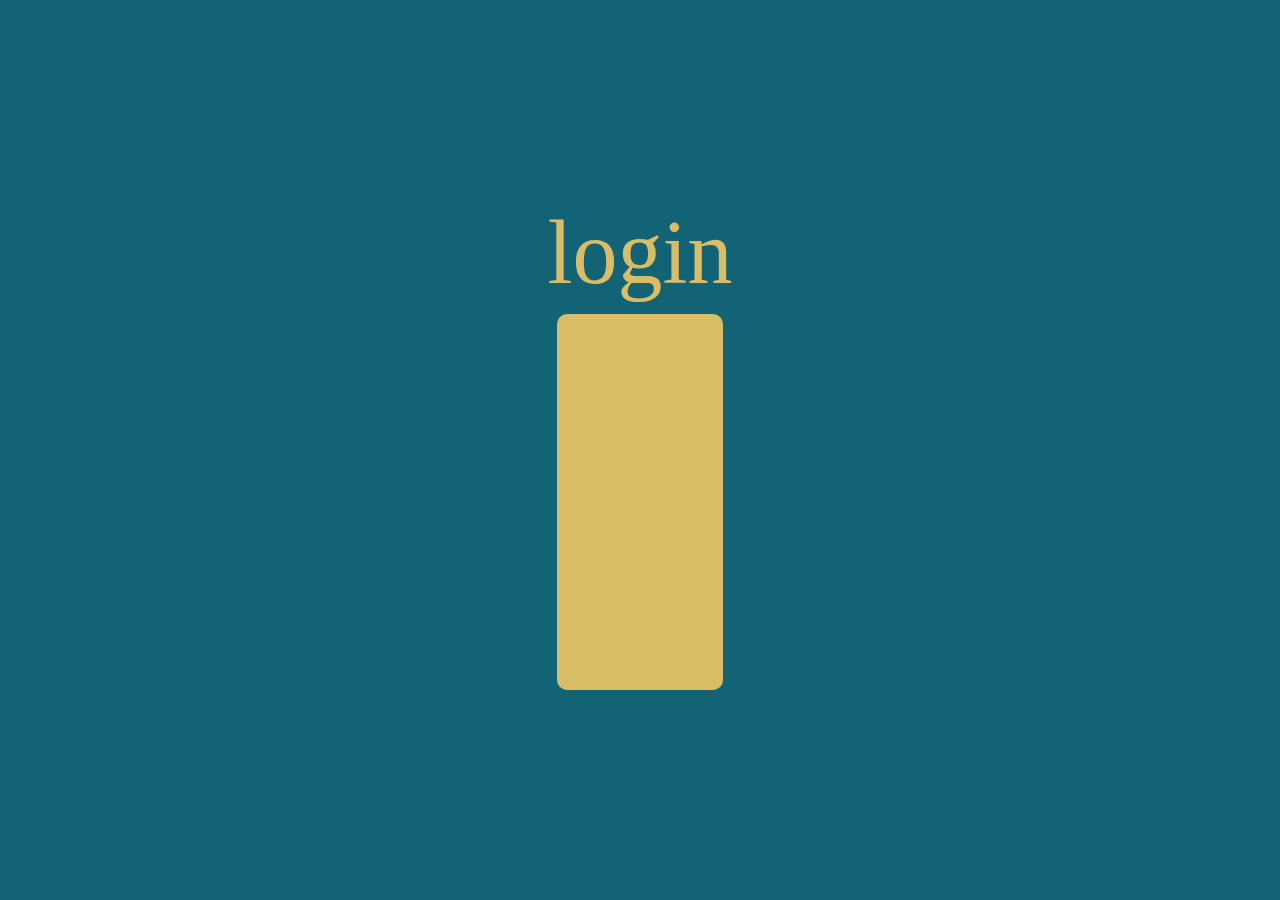
<file: login.html>
<!DOCTYPE html>
<html lang="pt-BR">
<head>
    <meta charset="UTF-8">
    <meta name="viewport" content="width=device-width, initial-scale=1.0">
    <title>login</title>
    <style>
        body {
          background-color: #136377;
          color: #fff;
          display: flex;
          align-items: center;
          justify-content: center;
          height: 100vh;
          margin: 0;
          font-family: Arial, sans-serif;
        }

        .main-login-conteiner {
            height: 40vh;
            padding-top: 16px;
             margin: 10px;
            border-radius: 10px;
            background-color: #d8bc66;
        }

        .main-login{
            text-align: center;
            color: #d8bc66;
            font-size: 10vh;
            font-family: Georgia, 'Times New Roman', Times, serif;
        }
      </style>
</head>
<body>
   <main>
     <div class="main-login">
        <span>login</span>
     </div>
     
      <div>
       <div class="main-login-conteiner"></div>  
      </div>
   </main>
</body>
</html>
</file>
